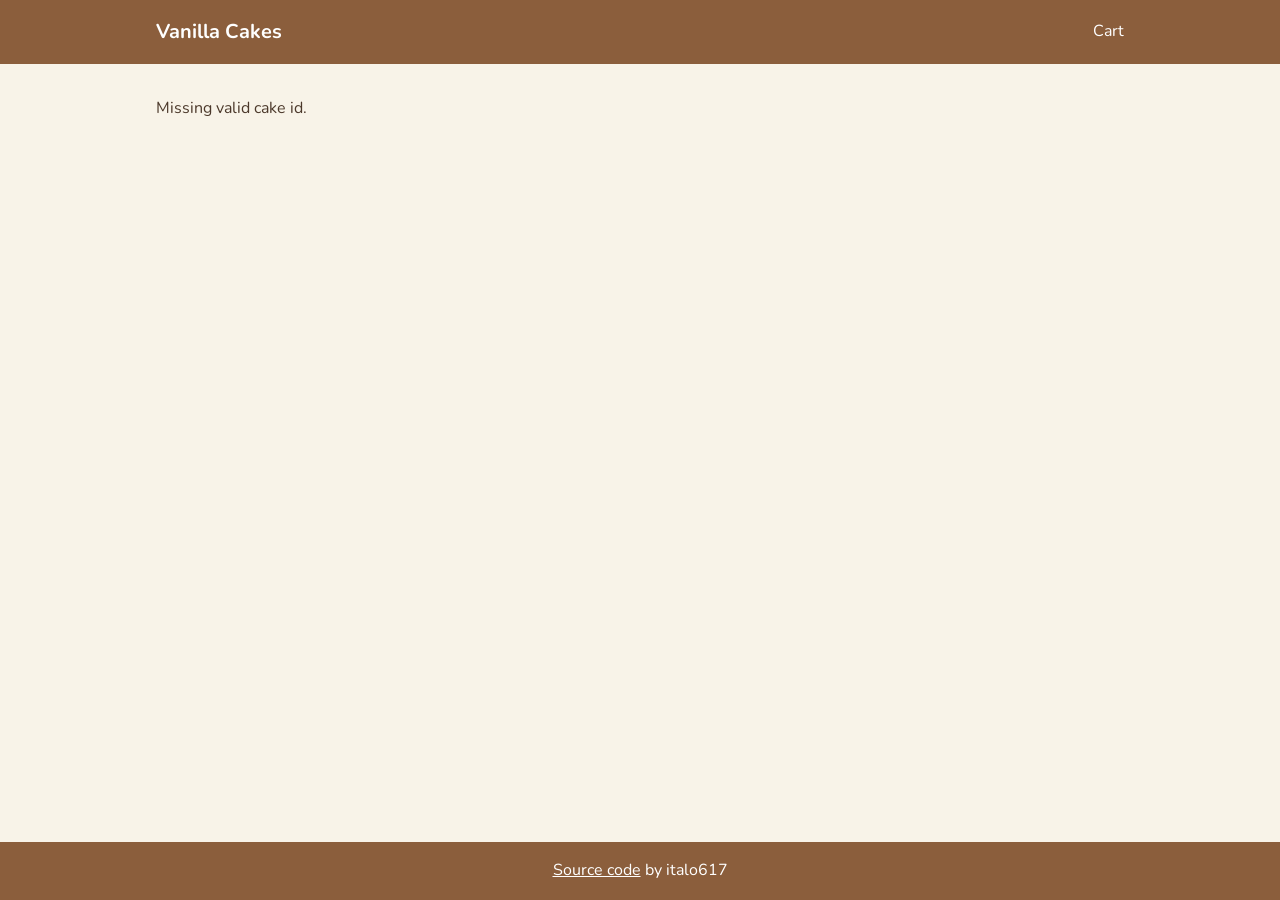
<file: src/main/resources/static/cakeDetail.html>
<!DOCTYPE html>
<html lang="en">
<head>
    <meta charset="UTF-8">
    <meta name="viewport" content="width=device-width, initial-scale=1.0">
    <title>Vanilla Cakes - Cake Detail</title>
    <link rel="stylesheet" href="style.css">
    <script type="module" src="cakeDetail.js" defer></script>
    <script src="components.js" defer></script>
</head>
<body>
    <div id="site-header"></div>
    <main class="page-content">
        <div id="cake-information">
            <figure id="cake-figure"></figure>
            <div>
                <h1 id="cake-name"></h1>
                <p id="cake-description"></p>
                <p id="cake-unit-price" class="cake-price"></p>

                <div id="quantity-container"></div>

                <p>Total: <span id="total-price"></span></p>

                <button id="add-to-cart-button" class="primary-button">
                    Add to cart
                </button>
            </div>
        </div>
        <div id="error-message-div" hidden>
            <p id="error-message-paragraph"></p>
        </div>
    </main>

    <div id="site-footer"></div>
</body>
</html>
</file>
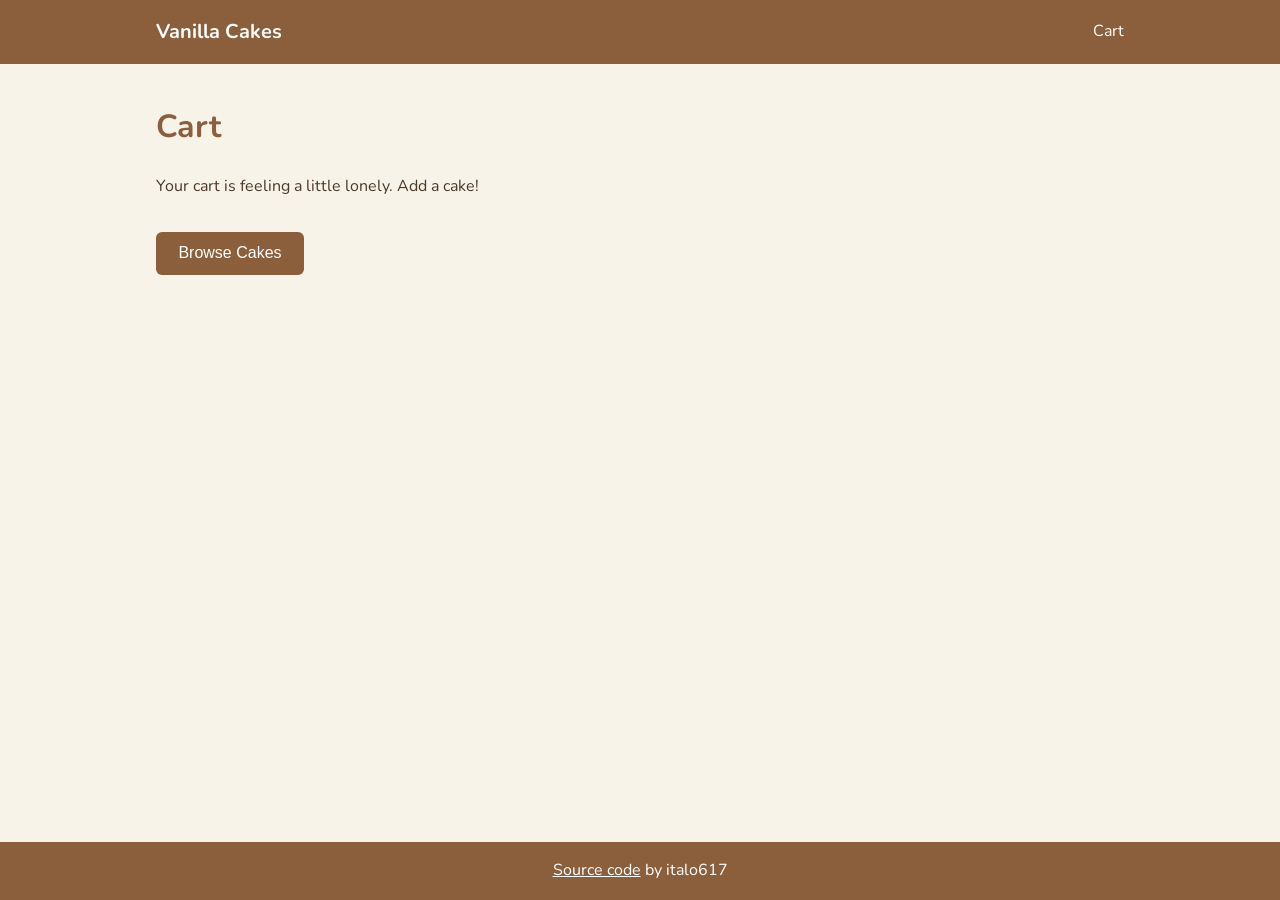
<file: src/main/resources/static/cart.html>
<!doctype html>
<html lang="en">
<head>
    <meta charset="UTF-8">
    <meta name="viewport" content="width=device-width, initial-scale=1">
    <title>Vanilla Cakes - Cart</title>
    <link rel="stylesheet" href="style.css">
    <script type="module" src="cart.js" defer></script>
    <script src="components.js" defer></script>
</head>
<body>
    <div id="site-header"></div>
    <main class="page-content">
        <div id="cart-information">
            <h1>Cart</h1>
            <table id="cart-table">
                <thead>
                <tr>
                    <th>Name</th>
                    <th>Unit Price</th>
                    <th>Quantity</th>
                    <th>Total Price</th>
                    <th><!-- Column reserved for remove button --></th>
                </tr>
                </thead>
                <tbody id="cart-items"></tbody>
                <tfoot>
                <tr>
                    <td colspan="3"><strong>Total</strong></td>
                    <td id="cart-total">$ 0.00</td>
                    <td id="clear-cart-td"></td>
                </tr>
                </tfoot>
            </table>
            <button id="proceed-to-checkout-button" class="primary-button">Proceed to Checkout</button>

            <p id="empty-cart-paragraph" hidden>Your cart is feeling a little lonely. Add a cake!</p>
            <button id="browse-cakes-button" class="primary-button" hidden>Browse Cakes</button>
        </div>

        <div id="error-message-div" hidden>
            <p id="error-message-paragraph"></p>
        </div>
    </main>

    <div id="site-footer"></div>
</body>
</html>
</file>
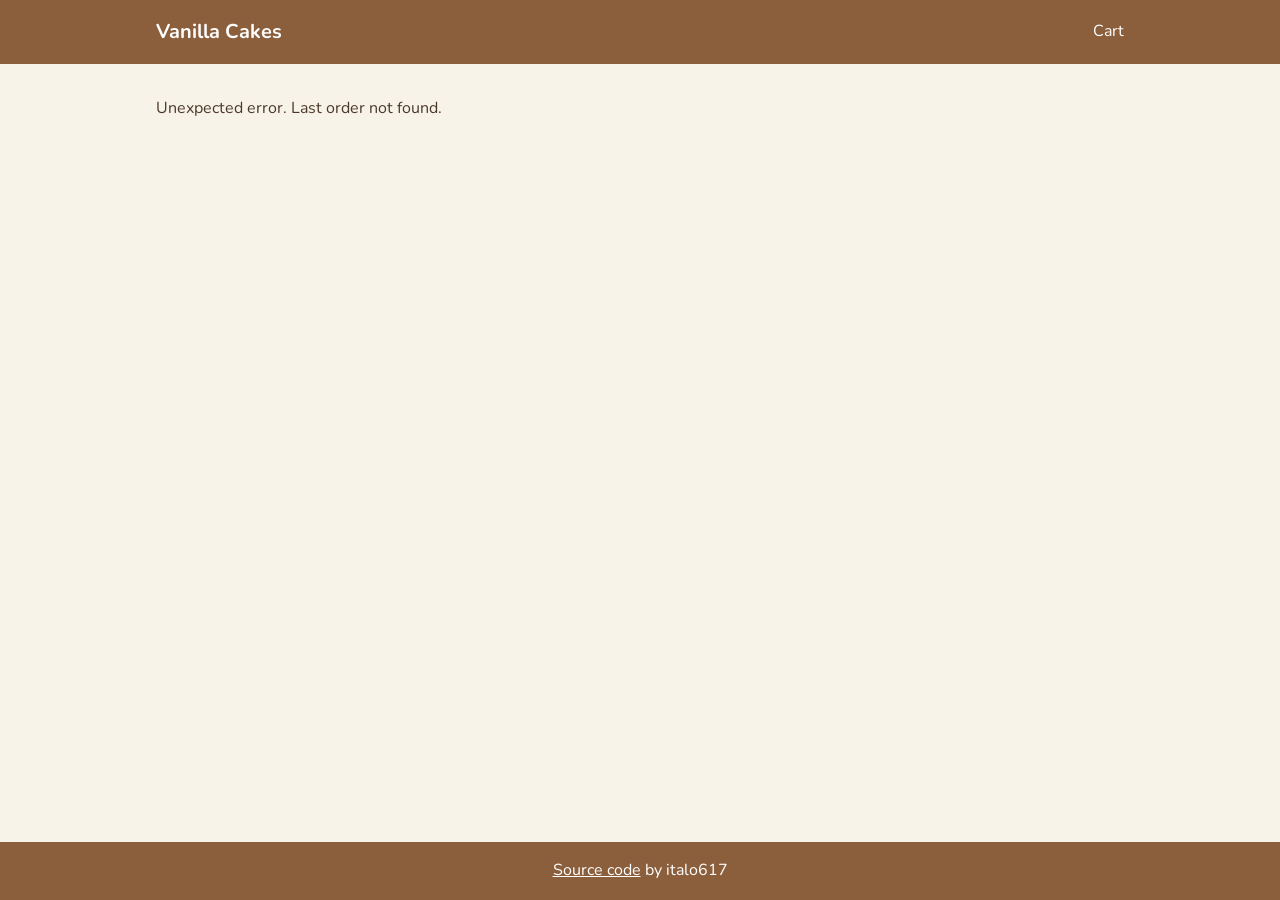
<file: src/main/resources/static/orderSuccess.html>
<!doctype html>
<html lang="en">
<head>
    <meta charset="UTF-8">
    <meta name="viewport" content="width=device-width, initial-scale=1">
    <link rel="stylesheet" href="style.css">
    <script type="module" src="orderSuccess.js" defer></script>
    <script src="components.js" defer></script>
    <title>Vanilla Cakes - Order Success</title>
</head>
<body>
    <div id="site-header"></div>
    <main class="page-content">
        <div id="order-success-content">
            <h1>Order Successfully Placed</h1>
            <dl>
                <dt>Order ID:</dt> <dd>#<span id="order-id"></span></dd>
                <dt>Order Date:</dt> <dd id="order-created-at"></dd>
                <dt>Recipient Name:</dt> <dd id="order-client-name"></dd>
                <dt>Full Address:</dt> <dd id="order-full-address"></dd>
                <dt>Payment Method:</dt> <dd id="order-payment-method"></dd>
            </dl>
            <div class="order-disclaimer">
                <strong>One tiny problem...</strong>
                <p>Your cakes aren't actually going anywhere. This is a demo project, after all.</p>
            </div>
        </div>
        <div id="error-message-div" hidden>
            <p id="error-message-paragraph"></p>
        </div>
    </main>
    <div id="site-footer"></div>
</body>
</html>
</file>
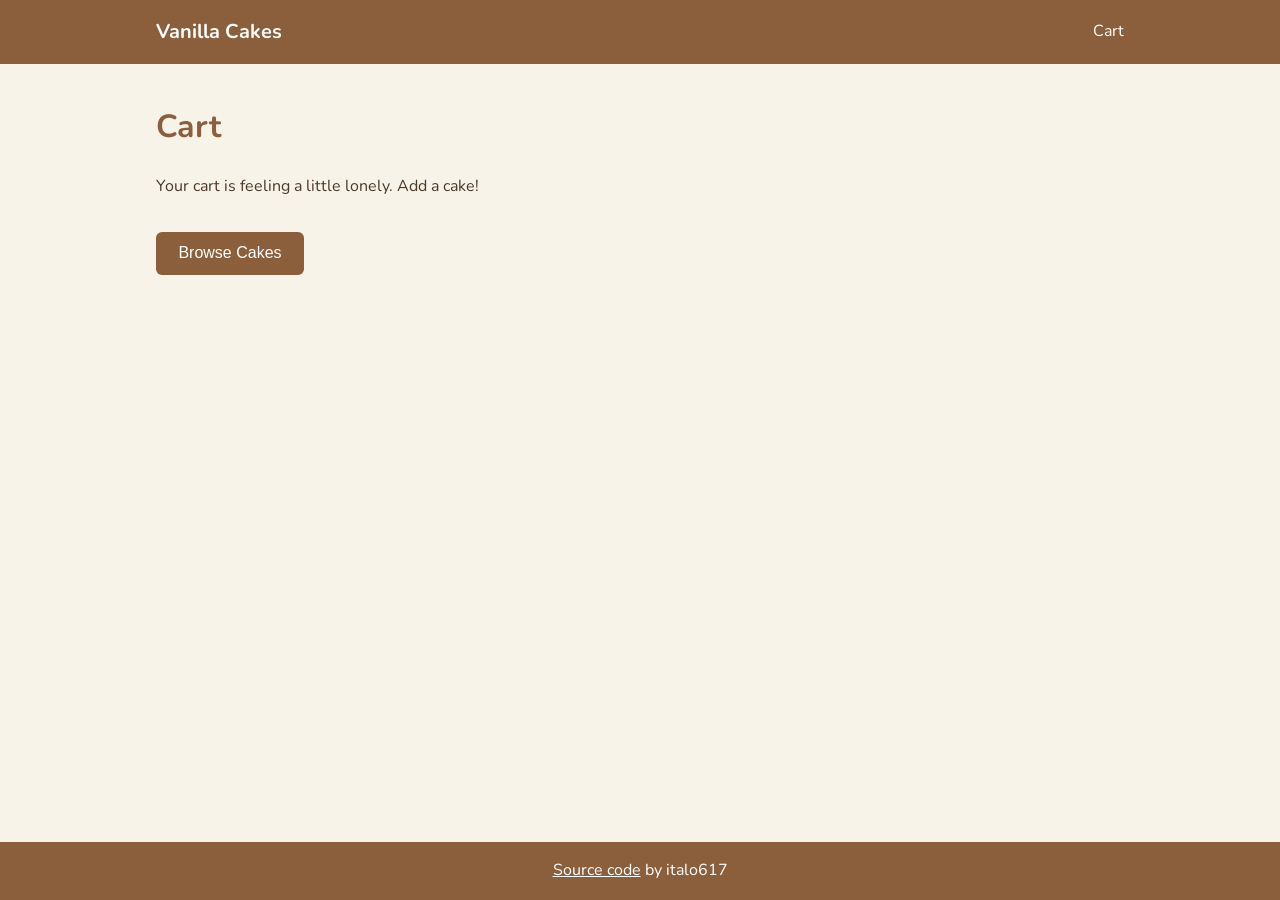
<file: back/src/main/resources/static/cart.html>
<!doctype html>
<html lang="en">
<head>
    <meta charset="UTF-8">
    <meta name="viewport" content="width=device-width, initial-scale=1">
    <title>Vanilla Cakes - Cart</title>
    <link rel="stylesheet" href="style.css">
    <script type="module" src="./cart.js" defer></script>
    <script src="components.js" defer></script>
</head>
<body>
    <div id="site-header"></div>
    <main class="page-content">
        <div id="cart-information">
            <h1>Cart</h1>
            <table id="cart-table">
                <thead>
                <tr>
                    <th>Name</th>
                    <th>Unit Price</th>
                    <th>Quantity</th>
                    <th>Total Price</th>
                    <th><!-- Column reserved for remove button --></th>
                </tr>
                </thead>
                <tbody id="cart-items"></tbody>
                <tfoot>
                <tr>
                    <td colspan="3"><strong>Total</strong></td>
                    <td id="cart-total">$ 0.00</td>
                    <td id="clear-cart-td"></td>
                </tr>
                </tfoot>
            </table>
            <button id="proceed-to-checkout-button" class="primary-button">Proceed to Checkout</button>

            <p id="empty-cart-paragraph" hidden>Your cart is feeling a little lonely. Add a cake!</p>
            <button id="browse-cakes-button" class="primary-button" hidden>Browse Cakes</button>
        </div>

        <div id="error-message-div" hidden>
            <p id="error-message-paragraph"></p>
        </div>
    </main>

    <div id="site-footer"></div>
</body>
</html>
</file>
<file: src/main/resources/static/style.css>
@import url('https://fonts.googleapis.com/css2?family=Nunito:wght@400;600;700;800&display=swap');

:root {
    /* Vanilla */
    --background: #F8F3E8;

    /* Flavours */
    --primary: #8B5E3C;
    --primary-hover: #5C3A21;
    --accent: #C98A32;
    --info: #6D7FB8;
    --surface: #FFFFFF;

    /* Text */
    --text: #4B382A;
    --border: #C9BDAA;

    /* Shadows */
    --shadow-small: 0 2px 8px rgba(0,0,0,.08);
    --shadow-medium: 0 4px 16px rgba(0,0,0,.10);

    /* Radius */
    --radius-small: 6px;
    --radius-medium: 10px;
}

*, *::before, *::after  {
    box-sizing: border-box;
}

[hidden] {
    display: none !important;
}

body {
    margin: 0;
    background: var(--background);
    color: var(--text);
    font-family: "Nunito", sans-serif;
    line-height: 1.6;
    min-height: 100vh;
    display: flex;
    flex-direction: column;
}

main {
    flex: 1;
}

h1 {
    color: var(--primary);
}

img {
    display: block;
    max-width: 100%;
    height: auto;
}

button {
    cursor: pointer;
    border: none;
    padding: .8rem 1.4rem;
    font-size: 1rem;
    transition: background-color .2s;
}

/* For anchors and buttons */
.primary-button {
    display: inline-block;
    padding: .8rem 1.4rem;
    background-color: var(--primary);
    color: var(--surface);
    border-radius: var(--radius-small);
    text-align: center;
    margin-top: 1rem;
}

.primary-button:hover {
    background-color: var(--primary-hover);
}

input {
    padding: 0.75rem;
    border-radius: var(--radius-small);
    border: 1px solid var(--border);
    background: var(--surface);
    font-size: 0.9rem;
    font-family: inherit;
}

input:focus {
    outline: 2px solid var(--info);
    border-color: var(--info);
}

a {
    text-decoration: none;
}

.cake-image-placeholder {
    display: flex;
    align-items: center;
    justify-content: center;
    background: var(--border);
    color: var(--text);
    font-style: italic;
    user-select: none;
}

.cake-detail-image {
    width: min(100%, 500px);
    margin: auto;
    user-select: none;
}

.cake-card .cake-image-placeholder {
    width: 100%;
    height: 100%;
}

.cake-price {
    font-size: 1.4em;
    color: var(--accent);
    font-weight: bold;
}

/* cakes.html */

#cakesContainer {
    margin: 1rem auto;
    max-width: 1000px;
    display: grid;
    grid-template-columns: repeat(3, 1fr);
    gap: 2rem;
}

@media (max-width: 900px) {
    #cakesContainer {
        grid-template-columns: repeat(2, 1fr);
    }
}

@media (max-width: 600px) {
    #cakesContainer {
        grid-template-columns: 1fr;
    }
}

.cake-card {
    border-radius: var(--radius-medium);
    border: 1px solid var(--border);
    overflow: hidden;
    box-shadow: var(--shadow-small);
    transition: transform .2s, box-shadow .2s;
    display: grid;
    grid-template-rows: 1fr 1fr;
}

.cake-card img {
    width: 100%;
    height: 100%;
    object-fit: contain;
    aspect-ratio: 4 / 3;
}

.cake-card:hover {
    transform: translateY(-4px);
    box-shadow: var(--shadow-medium);
}

.cake-text {
    display: flex;
    flex-direction: column;
    padding: 0.5rem;
    margin-left: 0;
}

.cake-text p, .cake-text a {
    margin-top: auto;
}

table {
    border-collapse: collapse;
}

th, td {
    border: 1px solid var(--border);
    padding: .625rem;
}

/* cakeDetail.html */
#cake-information {
    display: grid;
    grid-template-columns: 1fr 1fr;
    max-width: 1100px;
    margin: 2rem auto;
    gap: 4rem;
    align-items: start;
}

#cake-information figure {
    width: 100%;
    height: 100%;
    margin: 0;
    justify-self: start;
}

@media (max-width: 1000px) {
    #cake-information {
        display: block;
        max-width: 100%;
        padding: 1rem;
    }
}

#cake-information h1 {
    margin-top: 0;
}

.page-content {
    width: 100%;
    max-width: 1000px;
    margin: 0 auto;
    padding: 1rem;
}

@media (max-width: 600px) {
    #cart-information table {
        width: 100%;
    }

    #cart-information thead {
        display: none;
    }

    #cart-information tbody tr {
        display: block;
        margin-bottom: 1rem;
        padding: .75rem 1rem;
        border: 1px solid var(--border);
        border-radius: var(--radius-medium);
        background: var(--surface);
        box-shadow: var(--shadow-small);
    }

    #cart-information tbody td {
        display: flex;
        justify-content: space-between;
        align-items: center;
        border: none;
        padding: .5rem 0;
    }

    #cart-information tbody td::before {
        content: attr(data-label);
        font-weight: bold;
    }
}

#cake-description {
    text-align: justify;
}

figure .cake-image-placeholder {
    aspect-ratio: 4 / 3;
}

/* checkout.html */

#checkout-fieldset {
    width: 100%;
    max-width: 600px;
}

#checkout-fieldset legend {
    font-weight: bold;
}

/* orderSuccess.html */

#order-success-content dl {
    display: grid;
    grid-template-columns: max-content 1fr;
    gap: .5rem 1rem;
}

#order-success-content dt {
    font-weight: bold;
}

#order-success-content dd {
    margin: 0;
}

.order-disclaimer {
    max-width: 600px;
    margin-top: 2rem;
    padding: 1rem 1.25rem;
    border: 1px solid var(--border);
    border-radius: var(--radius-medium);
    box-shadow: var(--shadow-small);
}

.order-disclaimer strong {
    color: var(--primary);
}

.order-disclaimer p {
    margin: .5rem 0 0;
}

/* common components */
.site-header {
    background: var(--primary);
    width: 100%;
}

.site-header-content {
    max-width: 1000px;
    margin: 0 auto;
    padding: 1rem;
    display: flex;
    justify-content: space-between;
    align-items: center;
}

.site-logo {
    font-size: 1.25rem;
    font-weight: bold;
}

.site-logo,
.site-header nav a {
    color: var(--surface);
}

.site-footer {
    margin-top: 4rem;
    background: var(--primary);
}

.site-footer-content {
    max-width: 1000px;
    margin: 0 auto;
    padding: 1rem;
    text-align: center;
    color: var(--surface);
}

.site-footer-content p {
    margin: 0;
}


.site-footer-content a {
    color: var(--surface);
    text-decoration: underline;
}


.quantity-component input[type="text"] {
    width: 3.5rem;
}
</file>
<file: back/src/main/resources/static/style.css>
@import url('https://fonts.googleapis.com/css2?family=Nunito:wght@400;600;700;800&display=swap');

:root {
    /* Vanilla */
    --background: #F8F3E8;

    /* Flavours */
    --primary: #8B5E3C;
    --primary-hover: #5C3A21;
    --accent: #C98A32;
    --info: #6D7FB8;
    --surface: #FFFFFF;

    /* Text */
    --text: #4B382A;
    --border: #C9BDAA;

    /* Shadows */
    --shadow-small: 0 2px 8px rgba(0,0,0,.08);
    --shadow-medium: 0 4px 16px rgba(0,0,0,.10);

    /* Radius */
    --radius-small: 6px;
    --radius-medium: 10px;
}

*, *::before, *::after  {
    box-sizing: border-box;
}

[hidden] {
    display: none !important;
}

body {
    margin: 0;
    background: var(--background);
    color: var(--text);
    font-family: "Nunito", sans-serif;
    line-height: 1.6;
    min-height: 100vh;
    display: flex;
    flex-direction: column;
}

main {
    flex: 1;
}

h1 {
    color: var(--primary);
}

img {
    display: block;
    max-width: 100%;
    height: auto;
}

button {
    cursor: pointer;
    border: none;
    padding: .8rem 1.4rem;
    font-size: 1rem;
    transition: background-color .2s;
}

/* For anchors and buttons */
.primary-button {
    display: inline-block;
    padding: .8rem 1.4rem;
    background-color: var(--primary);
    color: var(--surface);
    border-radius: var(--radius-small);
    text-align: center;
    margin-top: 1rem;
}

.primary-button:hover {
    background-color: var(--primary-hover);
}

input {
    padding: 0.75rem;
    border-radius: var(--radius-small);
    border: 1px solid var(--border);
    background: var(--surface);
    font-size: 0.9rem;
    font-family: inherit;
}

input:focus {
    outline: 2px solid var(--info);
    border-color: var(--info);
}

a {
    text-decoration: none;
}

.cake-image-placeholder {
    display: flex;
    align-items: center;
    justify-content: center;
    background: var(--border);
    color: var(--text);
    font-style: italic;
    user-select: none;
}

.cake-detail-image {
    width: min(100%, 500px);
    aspect-ratio: 4 / 3;
    object-fit: cover;
    margin: auto;
    user-select: none;
}

.cake-card .cake-image-placeholder {
    width: 100%;
    height: 100%;
}

.cake-price {
    font-size: 1.4em;
    color: var(--accent);
    font-weight: bold;
}

/* cakes.html */

#cakesContainer {
    margin: 1rem auto;
    max-width: 1000px;
    display: grid;
    grid-template-columns: repeat(3, 1fr);
    gap: 2rem;
}

@media (max-width: 900px) {
    #cakesContainer {
        grid-template-columns: repeat(2, 1fr);
    }
}

@media (max-width: 600px) {
    #cakesContainer {
        grid-template-columns: 1fr;
    }
}

.cake-card {
    border-radius: var(--radius-medium);
    border: 1px solid var(--border);
    overflow: hidden;
    box-shadow: var(--shadow-small);
    transition: transform .2s, box-shadow .2s;
    display: grid;
    grid-template-rows: 1fr 1fr;
}

.cake-card img {
    margin: auto;
    object-fit: cover;
    height: 100%;
}

.cake-card:hover {
    transform: translateY(-4px);
    box-shadow: var(--shadow-medium);
}

.cake-text {
    display: flex;
    flex-direction: column;
    padding: 0.5rem;
    margin-left: 0;
}

.cake-text p, .cake-text a {
    margin-top: auto;
}

table {
    border-collapse: collapse;
}

th, td {
    border: 1px solid var(--border);
    padding: .625rem;
}

/* cakeDetail.html */
#cake-information {
    display: grid;
    grid-template-columns: 1fr 1fr;
    max-width: 1100px;
    margin: 2rem auto;
    gap: 4rem;
    align-items: start;
}

#cake-information figure {
    margin: 0;
}

@media (max-width: 1000px) {
    #cake-information {
        display: block;
        max-width: 100%;
        padding: 1rem;
    }
}

#cake-information h1 {
    margin-top: 0;
}

.page-content {
    width: 100%;
    max-width: 1000px;
    margin: 0 auto;
    padding: 1rem;
}

@media (max-width: 600px) {
    #cart-information table {
        width: 100%;
    }

    #cart-information thead {
        display: none;
    }

    #cart-information tbody tr {
        display: block;
        margin-bottom: 1rem;
        padding: .75rem 1rem;
        border: 1px solid var(--border);
        border-radius: var(--radius-medium);
        background: var(--surface);
        box-shadow: var(--shadow-small);
    }

    #cart-information tbody td {
        display: flex;
        justify-content: space-between;
        align-items: center;
        border: none;
        padding: .5rem 0;
    }

    #cart-information tbody td::before {
        content: attr(data-label);
        font-weight: bold;
    }
}

/* checkout.html */

#checkout-fieldset {
    width: 100%;
    max-width: 600px;
}

#checkout-fieldset legend {
    font-weight: bold;
}

/* orderSuccess.html */

#order-success-content dl {
    display: grid;
    grid-template-columns: max-content 1fr;
    gap: .5rem 1rem;
}

#order-success-content dt {
    font-weight: bold;
}

#order-success-content dd {
    margin: 0;
}

.order-disclaimer {
    max-width: 600px;
    margin-top: 2rem;
    padding: 1rem 1.25rem;
    border: 1px solid var(--border);
    border-radius: var(--radius-medium);
    box-shadow: var(--shadow-small);
}

.order-disclaimer strong {
    color: var(--primary);
}

.order-disclaimer p {
    margin: .5rem 0 0;
}

/* common components */
.site-header {
    background: var(--primary);
    width: 100%;
}

.site-header-content {
    max-width: 1000px;
    margin: 0 auto;
    padding: 1rem;
    display: flex;
    justify-content: space-between;
    align-items: center;
}

.site-logo {
    font-size: 1.25rem;
    font-weight: bold;
}

.site-logo,
.site-header nav a {
    color: var(--surface);
}

.site-footer {
    margin-top: 4rem;
    background: var(--primary);
}

.site-footer-content {
    max-width: 1000px;
    margin: 0 auto;
    padding: 1rem;
    text-align: center;
    color: var(--surface);
}

.site-footer-content p {
    margin: 0;
}


.site-footer-content a {
    color: var(--surface);
    text-decoration: underline;
}


.quantity-component input[type="text"] {
    width: 3.5rem;
}
</file>
